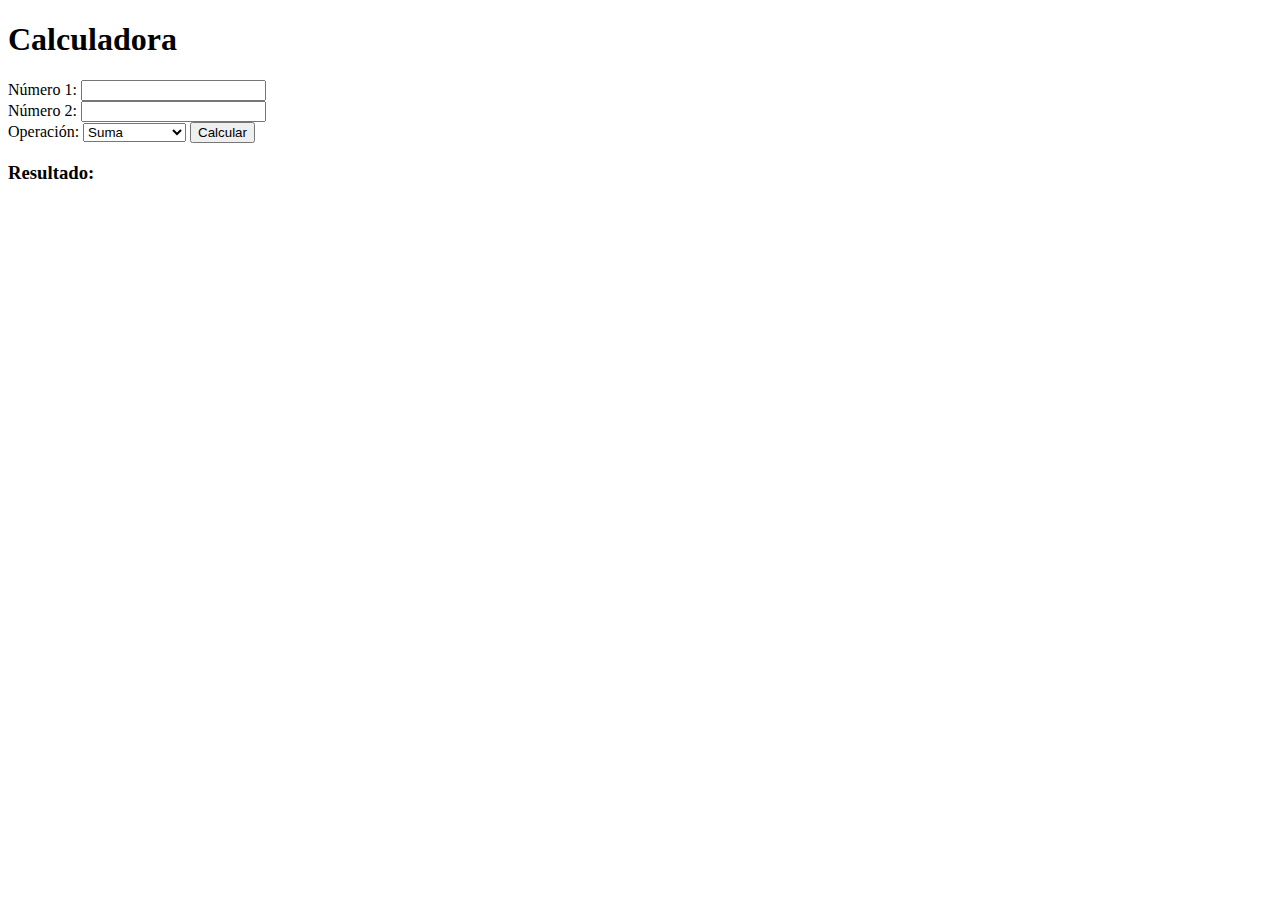
<file: ejercicio1/index.html>
<!DOCTYPE html>
<html lang="es">
<head>
    <meta charset="UTF-8">
    <meta name="viewport" content="width=device-width, initial-scale=1.0">
    <title>Ejercicio 1</title>
</head>
<body>
    <h1>Calculadora</h1>
    <form action="">
        <label for="num1">Número 1:</label>
        <input id="num1" type="number" />

        <br>

        <label for="num2">Número 2: </label>
        <input id= "num2" type="number"/>

        <br>
        <label for="operacion">Operación:</label>
        <select id="operador">
            <option value="suma">Suma</option>
            <option value="resta">Resta</option>
            <option value="multiplicacion">Multiplicación</option>
            <option value="division">División</option>
        </select>

        <button id="boton">Calcular</button>
    </form>

    <h3>Resultado: <span id="resultado"></span></h3>
    <script src="script.js"></script>
</body>
</html>
</file>
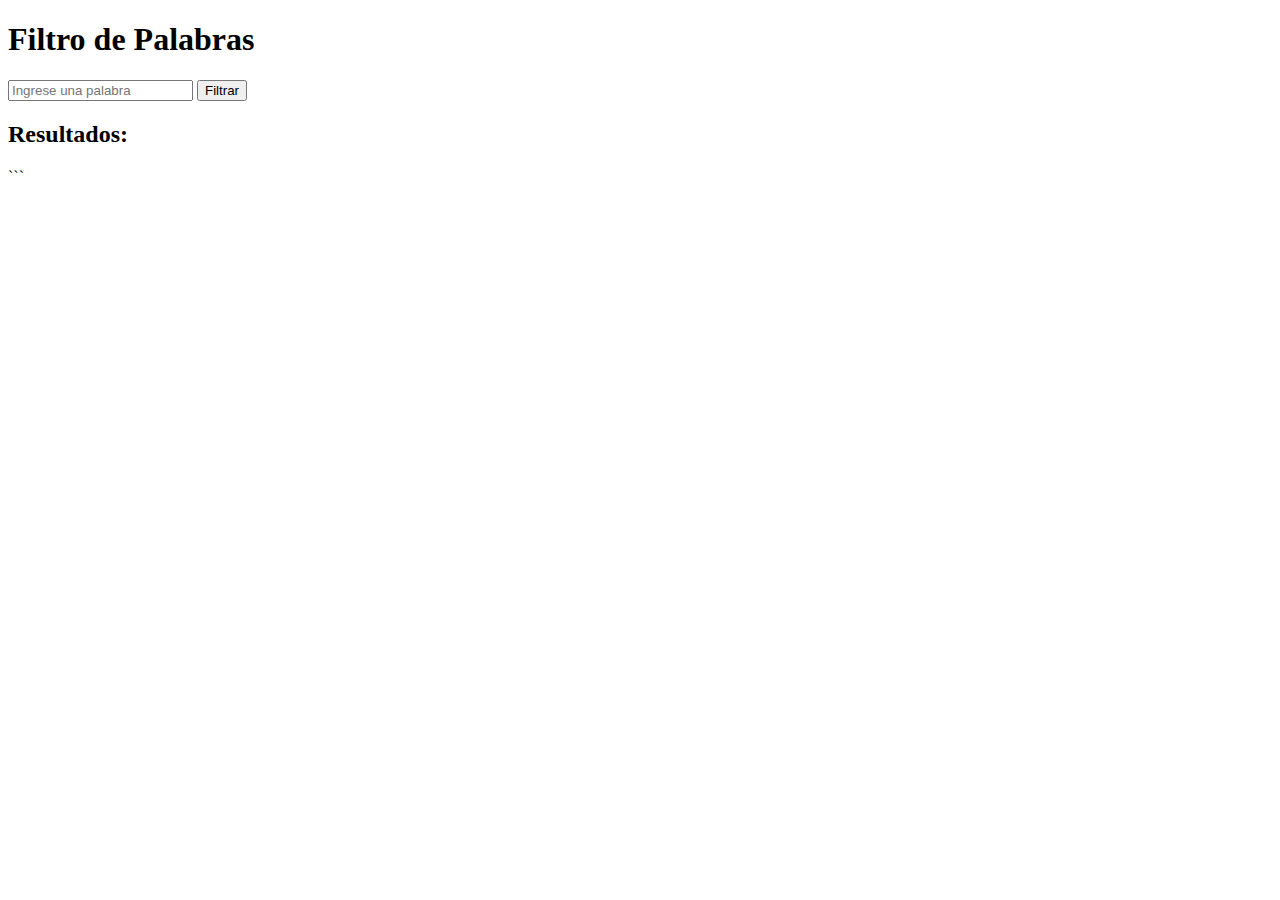
<file: ejercicio2/index.html>
<!DOCTYPE html>
<html lang="es">
<head>
    <meta charset="UTF-8">
    <meta name="viewport" content="width=device-width, initial-scale=1.0">
    <title>Ejercicio 2</title>
</head>
<body>
        <h1>Filtro de Palabras</h1>
        
            <input type="text" id="entrada" placeholder="Ingrese una palabra">
            <button id="filtrar">Filtrar</button>
        </form>
        
        <div id="mensaje"></div>
        
        <h2>Resultados:</h2>
        <ul id="resultado"></ul>
    <script src="script.jsx"></script>
</body>
</html>

```
</file>
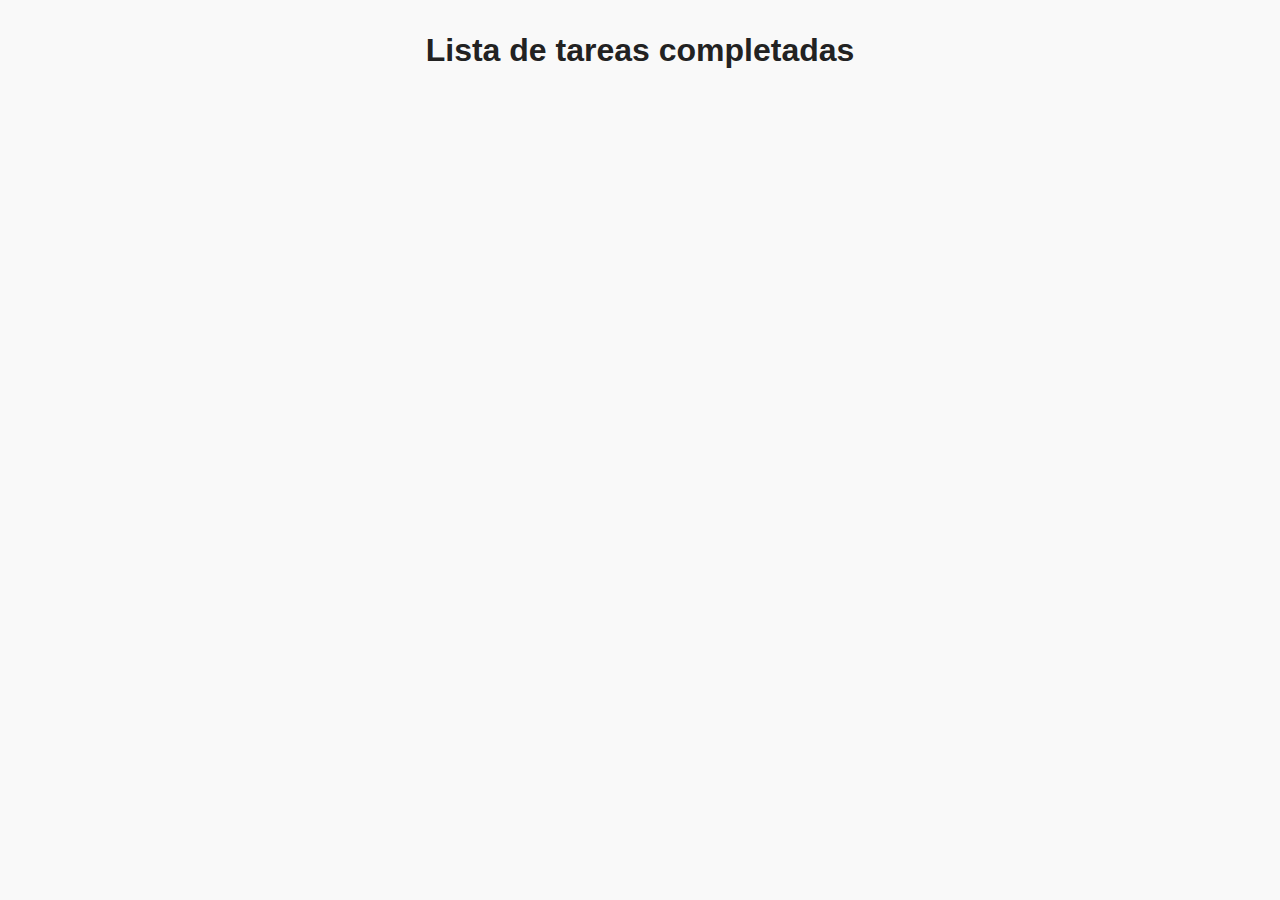
<file: ejercicio3/index.html>
<!DOCTYPE html>
<html lang="es">
<head>
    <meta charset="UTF-8">
    <meta name="viewport" content="width=device-width, initial-scale=1.0">
    <title>Ejercicio 3</title>
    <link rel="stylesheet" href="style.css">
</head>
<body>
    <h1>Lista de tareas completadas</h1>
    <ul id="lista"></ul>
    <script src="./script.js"></script>
</body>
</html>
</file>
<file: ejercicio3/style.css>
* {
    margin: 0;
    padding: 0;
    box-sizing: border-box;
}

body {
    font-family: 'Segoe UI', sans-serif;
    background-color: #f9f9f9;
    color: #333;
    display: flex;
    flex-direction: column;
    align-items: center;
    padding: 2rem;
}

h1 {
    margin-bottom: 1.5rem;
    color: #222;
}

ul#lista {
    list-style: none;
    padding: 0;
    width: 100%;
    max-width: 500px;
}

ul#lista li {
    background-color: #ffffff;
    border-left: 5px solid #2ecc71;
    padding: 0.8rem 1rem;
    margin-bottom: 0.6rem;
    border-radius: 8px;
    box-shadow: 0 1px 4px rgba(0, 0, 0, 0.06);
    font-size: 1rem;
    display: flex;
    align-items: center;
    gap: 0.5rem;
}

ul#lista li::before {
    content: "✔";
    color: #2ecc71;
    font-weight: bold;
}
</file>
